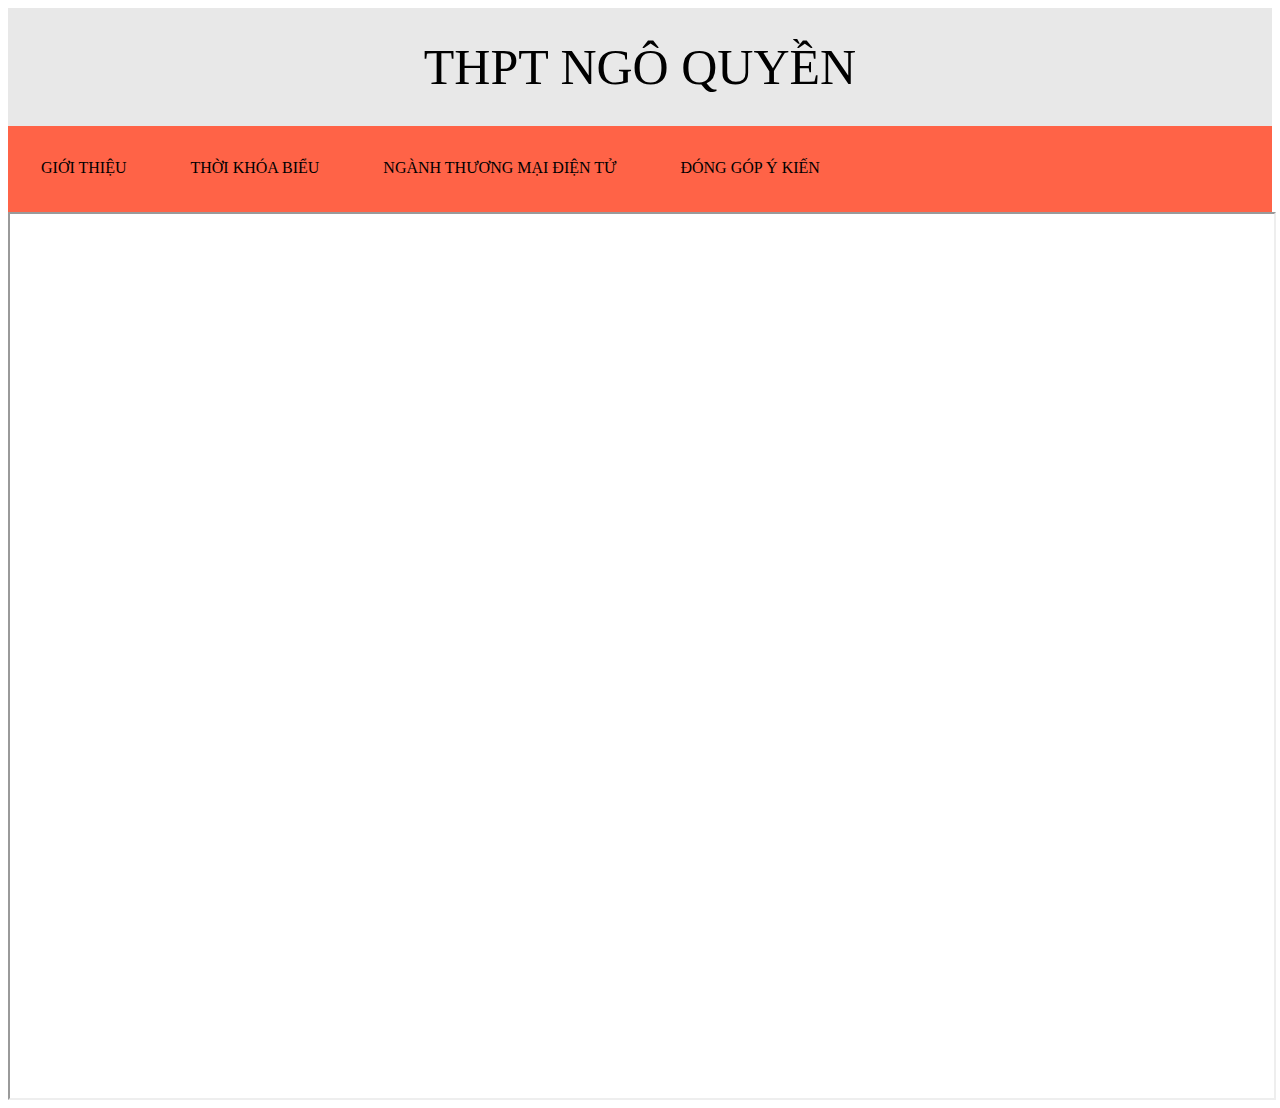
<file: index.html>
<html lang="en">
<head>
  <meta charset="UTF-8">
  <meta http-equiv="X-UA-Compatible" content="IE=edge">
  <meta name="viewport" content="width=device-width, initial-scale=1.0">
  <link rel="stylesheet" href="style.css">
  <title>Nhã Uyên</title>
</head>
<body>
  <div class="phandau"> THPT NGÔ QUYỀN</div>
  <div class="gioithieu">
    <table>
      <tr>

      <td>
    <div class="box">
    <a href="content/giothieu.html" target="noidung"> GIỚI THIỆU</a>
    </div>
    </td>
      <td>
     <div class="box">
     <a href="content/tkb.html" target="noidung"> THỜI KHÓA BIỂU</a>
     </div>
      </td>
        <td>
     <div class="box">
        <a href="content/thuongmaidientu.html" target="noidung"> NGÀNH THƯƠNG MẠI ĐIỆN TỬ</a>
     </div>
         </td>
      <td>
     <div class="box">
           <a href="content/bai7_nv1.html" target="noidung"> ĐÓNG GÓP Ý KIẾN</a>
      </div>
      </td>

      <tr>
    </table>
 </div>


  <div class="nd">
    <iframe name = "noidung" width="100%" height="100%"></iframe>
  </div>
  <footer></footer>
</body>
</html>
</file>
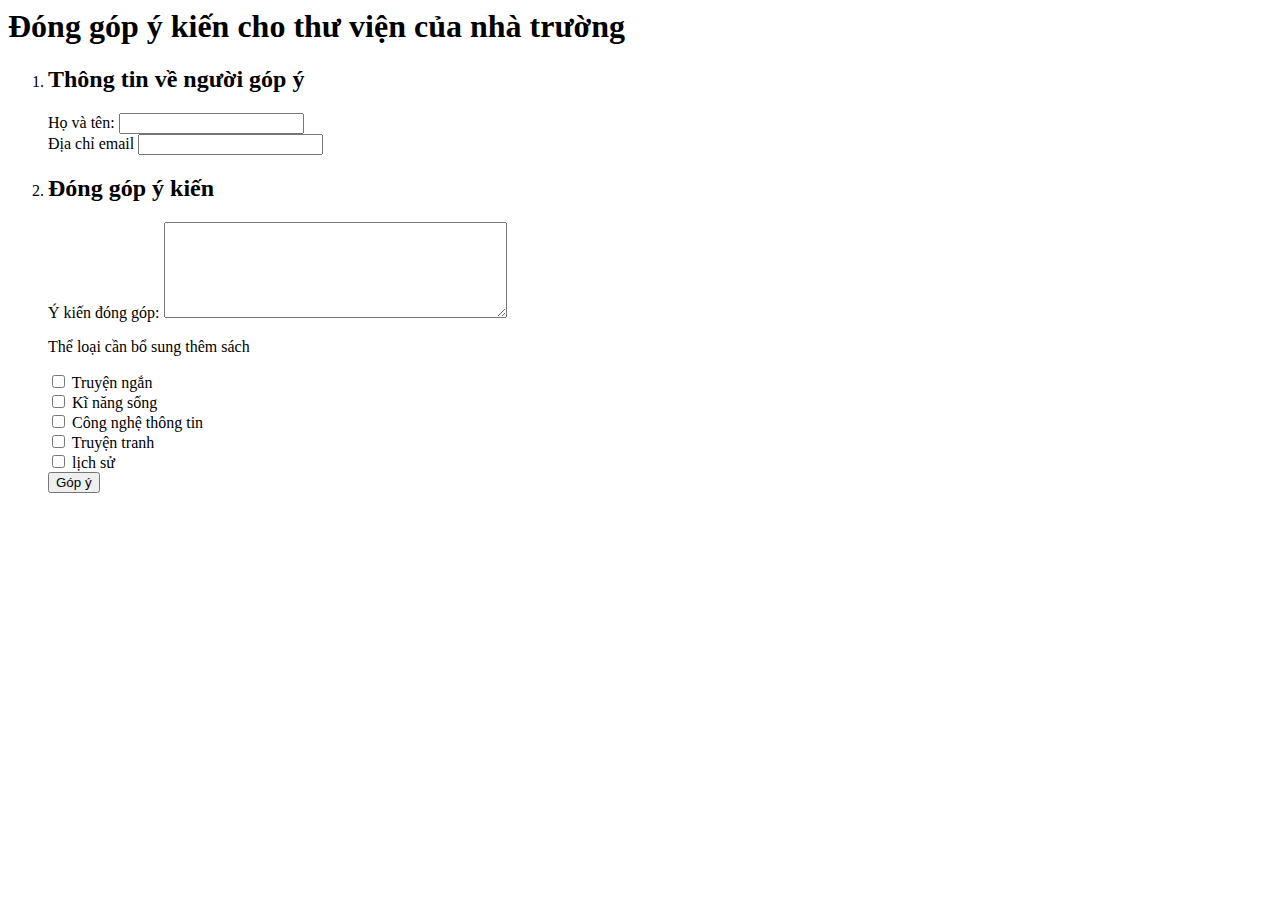
<file: bai7_nv1.html>
<html>
  <head> 
    <meta charset="utf-8">
    <link href="../style.css">
  </head>
  <body>
    <h1>Đóng góp ý kiến cho thư viện của nhà trường</h1>
    <form action= "bai7_nv3.html">
    <form>
      <ol> 
        <li>
          <h2>Thông tin về người góp ý</h2>
      
      
          <label> Họ và tên:
           <input type="text" name="txtTen">
          </label><br>
          <label>Địa chỉ email
            <input type="text" name="email">
          </label>
      
        </li>
        <li><h2>Đóng góp ý kiến</h2>
    <form action="phanhoi.html">
       <label>Ý kiến đóng góp:
         <textarea name = "txtComment" rows="6" cols="40"></textarea>
         
       </label>
          <p>Thể loại cần bổ sung thêm sách</p>
          <input type="checkbox" name= "chkTruyenNgan"> Truyện ngắn<br>
          <input type="checkbox" name= "chkKiNang"> Kĩ năng sống<br>
          <input type="checkbox" name= "chkCNTT"> Công nghệ thông tin<br>
          <input type="checkbox" name= "chkChuyenTranh"> Truyện tranh<br>
          <input type="checkbox" name= "chkLichsu"> lịch sử<br>
          <input type="submit" name="cmd" value="Góp ý">
    </form>
      </li>
      </ol>
    </form>
  </body>
  </html>
</file>
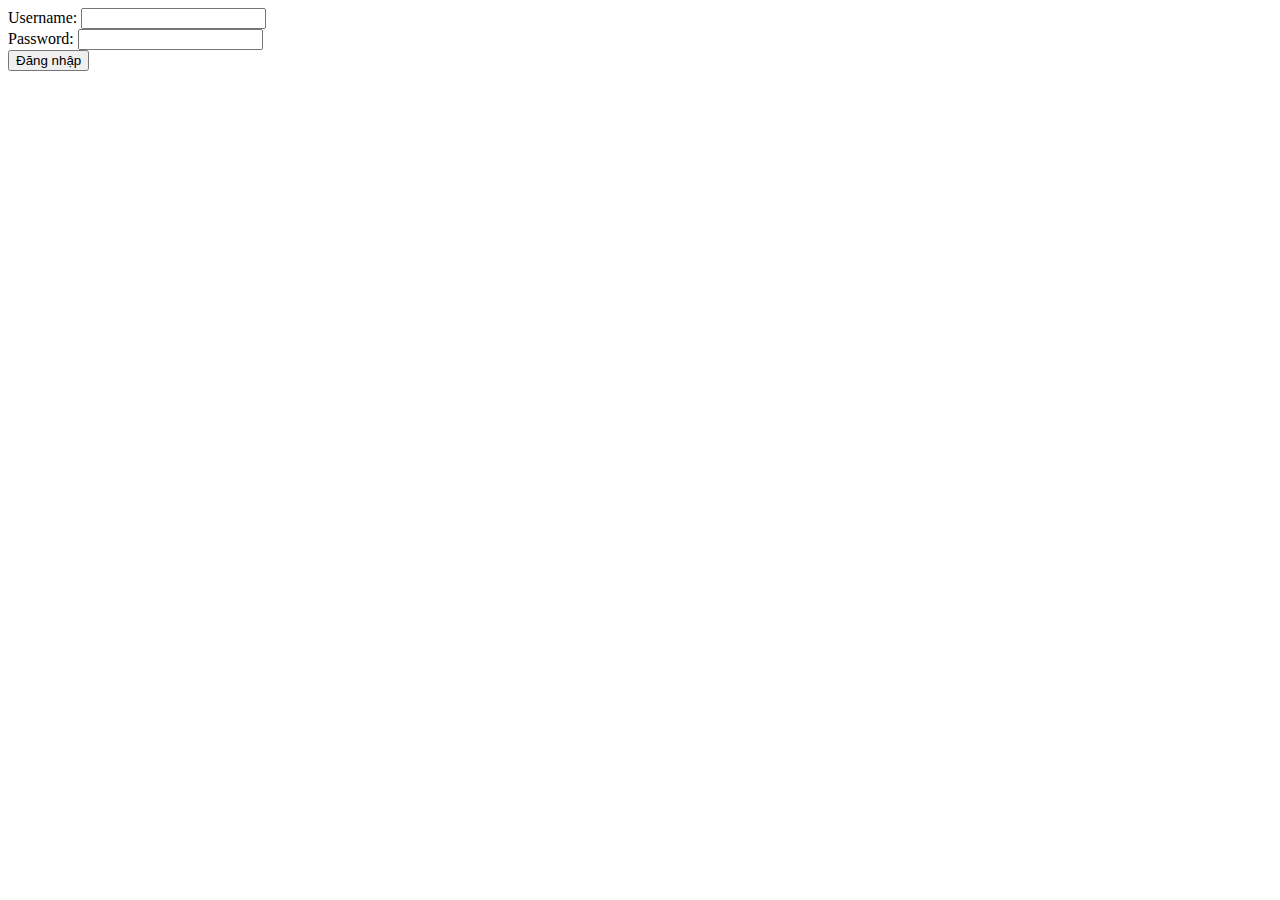
<file: log_in.html>
<!DOCTYPE html>
<html>
<head>
  <meta charset="utf-8">
  <meta name="viewport" content="width=device-width">
  <title>replit</title>
  <link href="style.css" rel="stylesheet" type="text/css" />
</head>

<body>
  <form>
  <label>Username:</label>
  <input type="text" id="username" name="username"">
  <br>
  <label>Password:</label>
  <input type="password" id="pw" name="pw"></input>
  <br>
  <button type="submit" id ="ok" name= "ok" onclick=login()> Đăng nhập </button>
  </form>
  <script src="script.js"></script>
</body>

</html>
</file>
<file: style.css>
.phandau {
  background-color:#E8E8E8;
  text-align: center;
  padding: 30px; 
  font-size: 50px;
  }
a{
background-color: ;
color:black;
text-decoration: none;
 }

.box:hover {
  background-color: #E8E8E8;;
  font-size: 20px;
}
.noidung{}
.gioithieu{
  background-color:tomato;
}
.box{
  margin:10px;
  padding: 20px;
}
</file>
